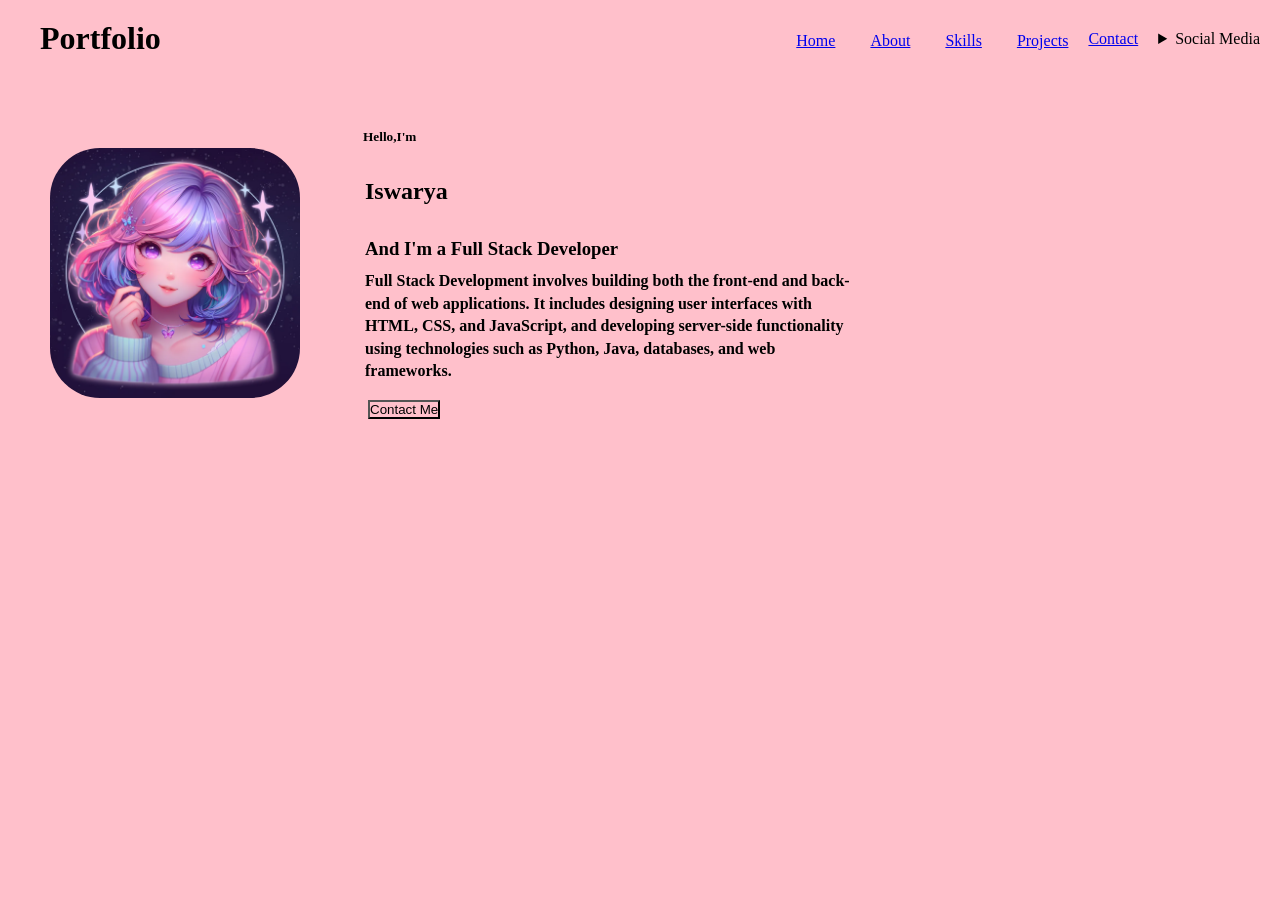
<file: index.html>
<!DOCTYPE html>
<html lang="en">
<head>
    <meta charset="UTF-8">
    <meta name="viewport" content="width=device-width, initial-scale=1.0">
    <title>Portfolio</title>
</head>
<body>
    <div class="container">
    <div class="headlink">
    <h1 class="bio">Portfolio</h1>
    
    <div class="head__link">
    <a href="index.html" class="bio__home" alt="not found">Home</a>
    
    <a href="About.html"  class="bio__about" alt="not found">About</a>
    
    <a href="Skills.html" class="bio__skills" alt="not found">Skills</a>
    
    <a href="proj.html" class="bio__proj" alt="not found">Projects</a>

    <a href="contactform.html" class="bio__cont" alt="not found">Contact</a>
 
    
    <details>
            <summary>Social Media</summary>

            <a href="https://www.linkedin.com/in/iswarya-a-036902356"
               target="_blank">LinkedIn</a><br>

            <a href="https://github.com/ishu122004"
               target="_blank">GitHub</a>

        </details>
     </div>   
    </div>
    <div class="prot">
        <img src="Doll.webp" class="bio__img" alt="Doll">
        <div class="prot__cont">
        <h5 class="bio__content1" style="padding-left:13px;padding-bottom: 0px;">Hello,I'm</h5><br>
        <h2 class="bio__content1" style="padding-top: 2px;">Iswarya</h2><br>
        <h3 class="bio__content1" style="padding-top: 2px">And I'm a Full Stack Developer</h3>
        <h4 class="bio__content1" style="padding-top: 0px">Full Stack Development involves building both the front-end and back-end of web applications. It includes designing user interfaces with HTML, CSS, and JavaScript, and developing server-side functionality using technologies such as Python, Java, databases, and web frameworks.</h4>
        <button class="bio__conte" style="margin-top: 10px; background-color: transparent;text-align:center;color:black;margin-left: 18px;" title="9384106493">Contact Me</button>
        
        </div>
    </div>
    </div>
    <style>
        *{
            padding: 0;
            margin: 0;
            box-sizing: border-box;
            
        }
       body{
            background-color: pink;
            width: 100%;
        }
       
        .prot{
    display:flex;
    align-items:center;
    gap:50px;
    padding:50px;
}
.headlink{
    display:flex;
    justify-content:space-between;
    align-items:center;
    padding:20px;
}

.head__link{
    display:flex;
    gap:20px;
    align-items:center;
}

details{
    cursor:pointer;
}



.prot__cont{
    width:100%;
    max-width: 500px;
}
        .bio{
            font-family: 'Times New Roman', Times, serif;
            text-align: left;
            padding-left:20px;
            display: inline;
        }
        .bio__home{
            padding-left:0;
            padding-top: 5px;
            display: inline;
        }
        .bio__about{
            padding-left:15px;
            padding-top: 5px;
            display: inline;
        }
        .bio__skills{
            padding-left:15px;
            padding-top: 5px;
            display: inline;
        }
        .bio__proj{
            padding-left:15px;
            padding-top: 5px;
            display: inline;
        }
        .bio__content1{
            padding-left:15px;
            padding-top: 1px;
            display: block;
            margin-top: 0px;
            line-height: 1.4;
            margin-bottom: 8px;

               
            
        }
       
        .bio__link{
            padding-left:15px;
            padding-top: 5px;
            display: flex;
        }
        .bio__img{
            
             width: 250px;
             padding-top: 0px;
             border-radius: 50px;
             padding-left: 0;
             display: inline;
             max-width: 400px;

             
             height:auto;
             

        }
        .bio__conte:hover{
            background-color:blue;
            color:white;
        }
        @media screen and (max-width:768px){
            .prot{
                flex-direction: column;
                gap: 15px;
                padding: 15px;
            }
            .bio__img{
                width: 220px;
                padding-left: 0;

            }
            .prot__cont{
                width:90%;
                max-width: 350px;
                text-align: center;
            }
        }
        
       </style>
</body>
</html>
</file>
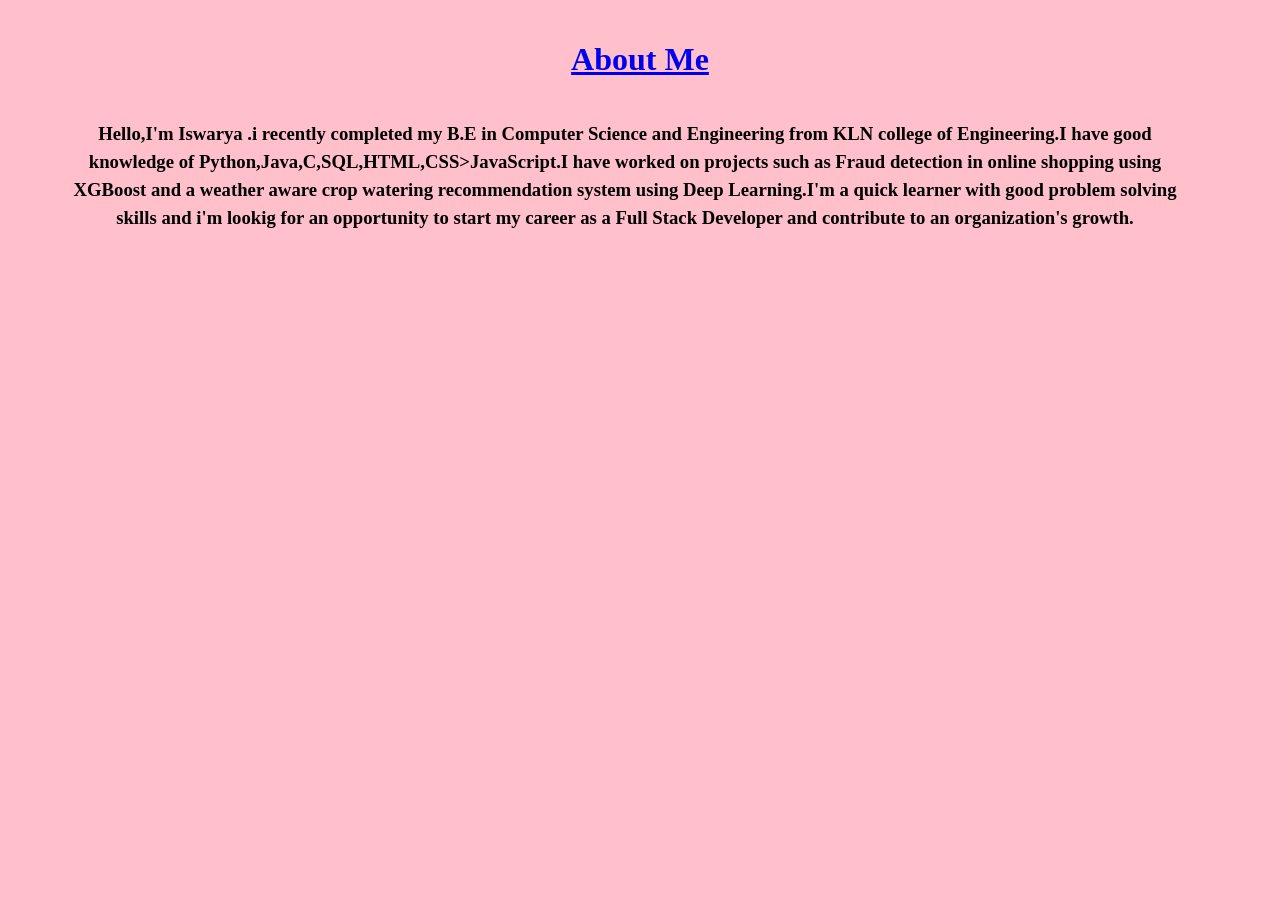
<file: About.html>
<!DOCTYPE html>
<html lang="en">
<head>
    <meta charset="UTF-8">
    <meta name="viewport" content="width=device-width, initial-scale=1.0">
    <title>Document</title>
    
    
</head>
<body style="background-color: pink;">
    

<a href="index.html" class="about"><h1 style="text-align: center;padding-top: 20px;">About Me</h1></a>

<h3>Hello,I'm Iswarya .i recently completed my B.E in Computer Science and Engineering from KLN college of Engineering.I have good knowledge of Python,Java,C,SQL,HTML,CSS>JavaScript.I have worked on projects such as Fraud detection in online shopping using XGBoost and a weather aware crop watering recommendation system using Deep Learning.I'm a quick learner with good problem solving skills and i'm lookig for an opportunity to start my career as a Full Stack Developer and contribute to an organization's growth.</h3>
<style>
    h3{
        padding-top: 50px;
        padding-bottom: 50px;
        padding:20px;
        padding-right: 50px;
        text-align: center;
        background-color: pink;
        display: block;
        margin: auto;
        width:90%;
        font-family: 'Times New Roman', Times, serif;
        line-height: 1.5;
        
    }
    .about{
        align-items: center;
        display: block;
        text-align: center;
        margin: auto;
        
    }
</style>
</body>
</html>
</file>
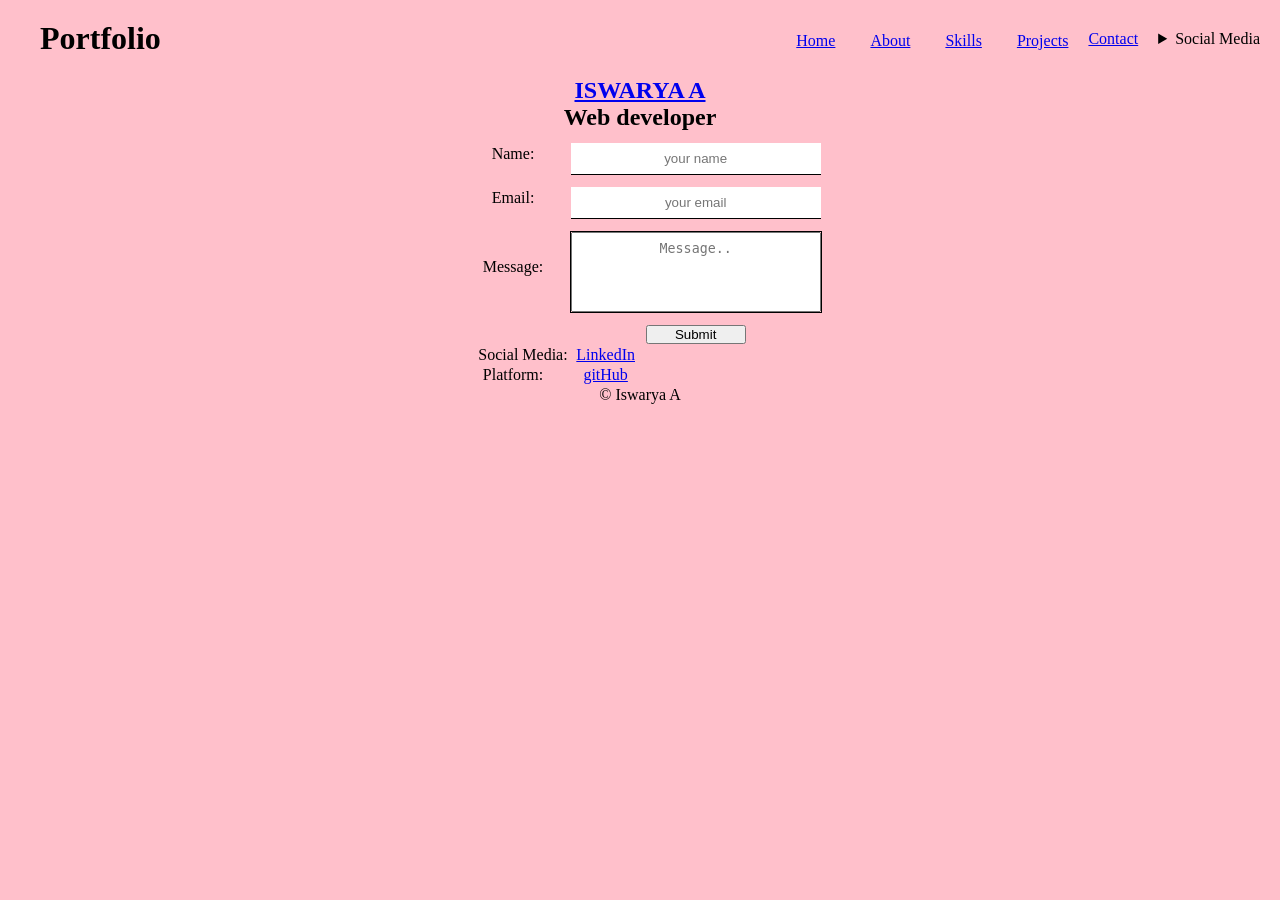
<file: contactform.html>
<!DOCTYPE html>
<html lang="en">
<head>
    <meta charset="UTF-8">
    <meta name="viewport" content="width=device-width, initial-scale=1.0">
    <title>Document</title>
    <link rel="stylesheet" href="style.css">
</head>
<body style="background-color: pink;">
<div class="headlink">
    <h1 class="bio">Portfolio</h1>
    
    <div class="head__link">
    <a href="index.html" class="bio__home" alt="not found">Home</a>
    
    <a href="About.html"  class="bio__about" alt="not found">About</a>
    
    <a href="Skills.html" class="bio__skills" alt="not found">Skills</a>
    
    <a href="proj.html" class="bio__proj" alt="not found">Projects</a>

    <a href="contactform.html" class="bio__cont" alt="not found">Contact</a>
 
    
    <details>
            <summary>Social Media</summary>

            <a href="https://www.linkedin.com/in/iswarya-a-036902356"
               target="_blank">LinkedIn</a><br>

            <a href="https://github.com/ishu122004"
               target="_blank">GitHub</a>

        </details>
     </div>   
    </div>

<a href="index.html"><h2 style="font-family: 'Times New Roman', Times, serif;">ISWARYA A</h2></a>
<h2>Web developer</h2>
<form>
<div class="form__row">
<table>
    <tr>
        <td>Name:</td><td><input type="text" class="con__input" placeholder="your name"></td>
    </tr>
    <tr>
        <td>Email:</td><td><input type="email" class="con__input" placeholder="your email"></td>
    </tr>
    <tr>
        <td>Message:</td><td class="con__message"><textarea rows="3" cols="30" placeholder="Message.."></textarea></td>
    </tr>
    <tr>
        <td></td><td><input type="submit"></td>
    </tr>

    <tr>
    <td class="form__link">
    
        Social Media:
    </td><td><a href="https://www.linkedin.com/in/
iswarya-a-036902356" class="form__li">LinkedIn</a></td></tr>
    <tr class="form__link"><td>Platform:</td>
        <td>
        <a href="https://github.com/ishu122004" class="form__li">gitHub</a>
        </td>
    
    </tr> 
    <tr><td colspan="2">&copy; Iswarya A </td>
        </tr>
    </div>        
    
</table>
</form>
<style>
    *{
        text-align: center;
    }
    
    .form__row{
        
        display: flex;
        justify-content: center;
        align-items: center;
        width: 100%;
    }
    .form__row{
    display: flex;
    justify-content: center;
    align-items: center;
    width: 100%;
}

table{
    text-align: left;
}

input[type="text"],
input[type="email"],
textarea{
    width: 250px;
    padding: 8px;
    box-sizing: border-box;
}

textarea{
    height: 80px;
    resize: none;
}

input[type="submit"]{
    width: 100px;
    margin-top: 10px;
}
.con__input{
    padding: 10px;
    margin-top: 10px;
    border: none;
    border-bottom: solid black 1px;
}
.con__message{
    margin-top: 10px;
    border: solid black 0.5px;
    display: flex;
}
.form__link{
    padding-left: 20px;
}
.form__li{
    padding-right: 180px;
}
</style>
</body>
</html>
</file>
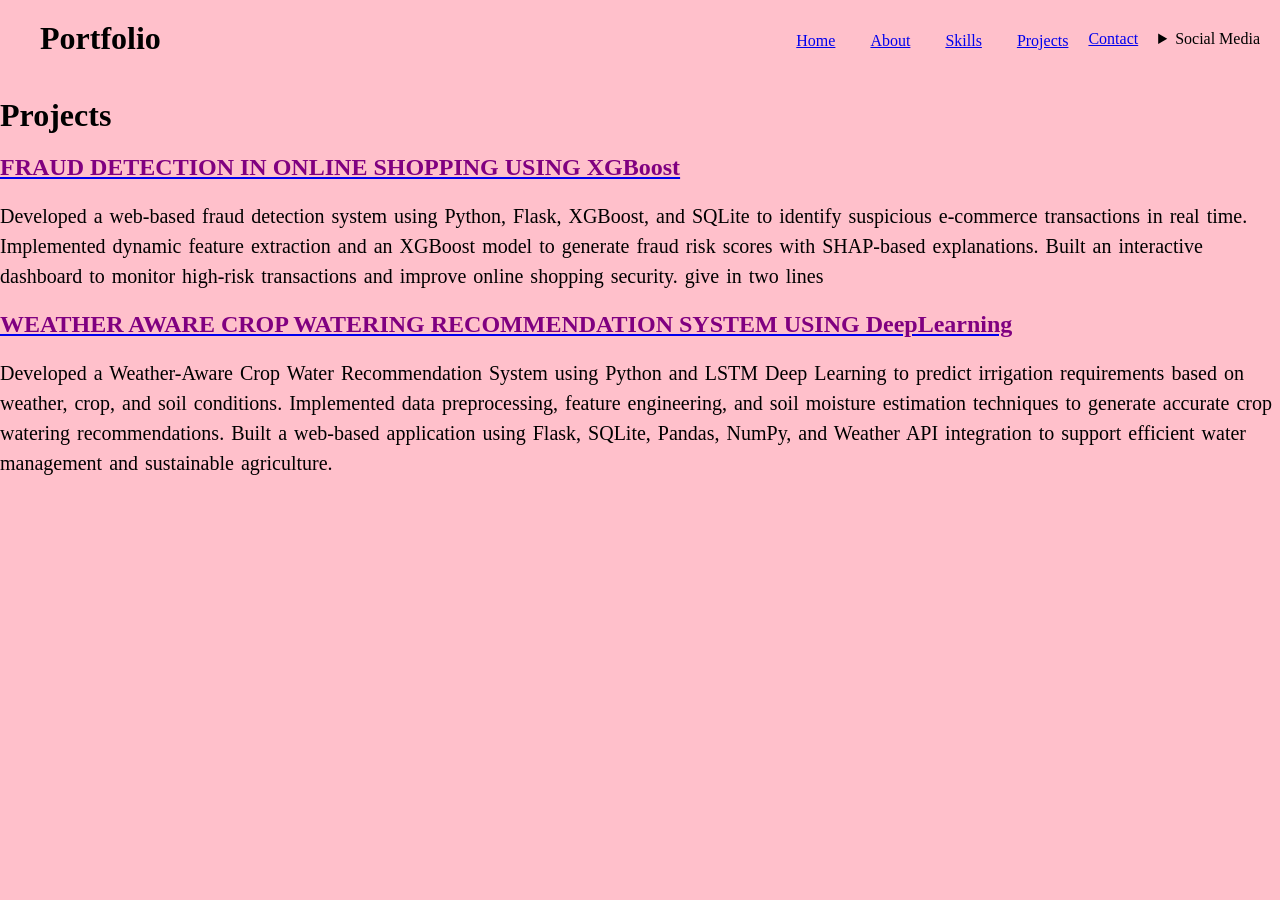
<file: proj.html>
<!DOCTYPE html>
<html lang="en">
<head>
    <meta charset="UTF-8">
    <meta name="viewport" content="width=device-width, initial-scale=1.0">
    <title>Document</title>
     <link rel="stylesheet" href="style.css">
</head>
<body class="proj" style="background-color: pink;">
    <div class="headlink">
    <h1 class="bio">Portfolio</h1>
    
    <div class="head__link">
    <a href="index.html" class="bio__home" alt="not found">Home</a>
    
    <a href="About.html"  class="bio__about" alt="not found">About</a>
    
    <a href="Skills.html" class="bio__skills" alt="not found">Skills</a>
    
    <a href="proj.html" class="bio__proj" alt="not found">Projects</a>

    <a href="contactform.html" class="bio__cont" alt="not found">Contact</a>
 
    
    <details>
            <summary>Social Media</summary>

            <a href="https://www.linkedin.com/in/iswarya-a-036902356"
               target="_blank">LinkedIn</a><br>

            <a href="https://github.com/ishu122004"
               target="_blank">GitHub</a>

        </details>
     </div>   
    </div>
    <h1 class="proj__head">Projects</h1>
    <a href="https://github.com/ishu122004"><h2 style="font-family: 'Times New Roman', Times, serif sans-serif;color:purple;">FRAUD DETECTION IN ONLINE SHOPPING USING XGBoost</h2></a>
    <p class="proj__sum">Developed a web-based fraud detection system using Python, Flask, XGBoost, and SQLite to identify suspicious e-commerce transactions in real time.
Implemented dynamic feature extraction and an XGBoost model to generate fraud risk scores with SHAP-based explanations.
Built an interactive dashboard to monitor high-risk transactions and improve online shopping security. give in two lines</p>
    <a href="https://github.com/ishu122004"><h2 style="font-family: 'Times New Roman', Times, serif;color:purple;">WEATHER AWARE CROP WATERING RECOMMENDATION SYSTEM USING DeepLearning</h2></a>
    <p class="proj__sum">Developed a Weather-Aware Crop Water Recommendation System using Python and LSTM Deep Learning to predict irrigation requirements based on weather, crop, and soil conditions.
Implemented data preprocessing, feature engineering, and soil moisture estimation techniques to generate accurate crop watering recommendations.
Built a web-based application using Flask, SQLite, Pandas, NumPy, and Weather API integration to support efficient water management and sustainable agriculture.</p>
<style>
    .proj__sum{
        line-height: 1.5;border-radius: 2px; display: block;
    }
    .proj__head{
        padding-top: 20px;
        padding-bottom: 20px;
    }
    .proj__sum{
        padding-top: 20px;
        padding-bottom: 20px;
        word-spacing: 2px;
        font-size: 20px;
    }
    

</style>
</body>
</html>
</file>
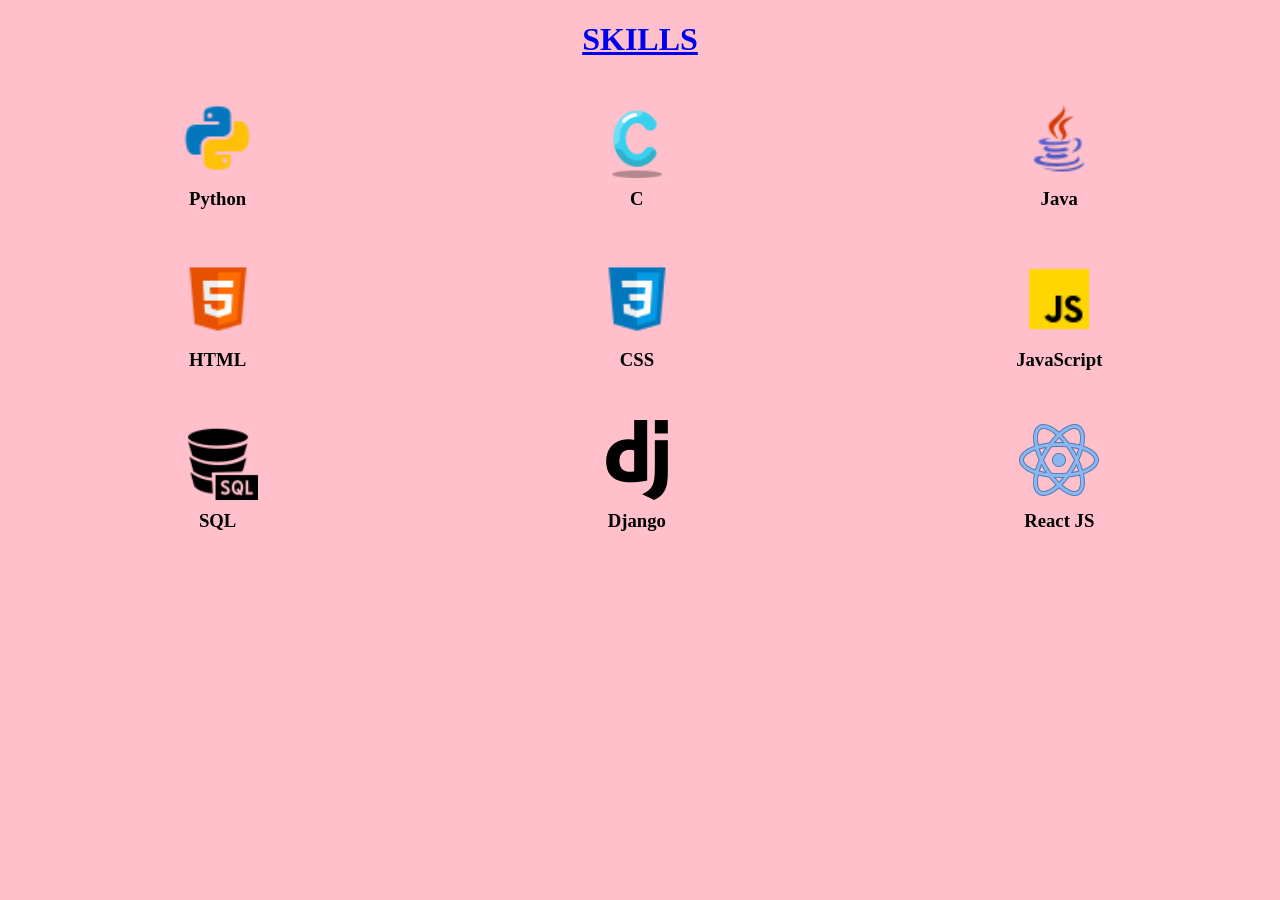
<file: Skills.html>
<!DOCTYPE html>
<html lang="en">
<head>
<meta charset="UTF-8">
<meta name="viewport" content="width=device-width, initial-scale=1.0">
<title>Skills</title>

<style>
    body{
        background-color:pink;
        font-family:'Times New Roman', Times, serif;
    }

    h1{
        text-align:center;
    }

    .skills-container{
        display:flex;
        justify-content:space-around;
        margin-top:40px;
    }

    .column{
        display:flex;
        flex-direction:column;
        gap:30px;
    }

    .skill{
        text-align:center;
    }

    .skill img{
        width:80px;
        height:80px;
        display:block;
        margin:auto;
    }

    .skill h3{
        margin-top:10px;
    }
</style>
</head>

<body>

<a href="index.html"><h1>SKILLS</h1></a>

<div class="skills-container">
<!--column 1-->
    <div class="column">
        <div class="skill">
            <img src="python.png" alt="Python">
            <h3>Python</h3>
        </div>

        <div class="skill">
            <img src="html.png" alt="HTML">
            <h3>HTML</h3>
        </div>

        <div class="skill">
            <img src="sql.png" alt="SQL">
            <h3>SQL</h3>
        </div>
    </div>

    <!-- Column 2 -->
    <div class="column">
        <div class="skill">
            <img src="C.png" alt="C">
            <h3>C</h3>
        </div>

        <div class="skill">
            <img src="css.png" alt="CSS">
            <h3>CSS</h3>
        </div>

        <div class="skill">
            <img src="Dj.png" alt="Django">
            <h3>Django</h3>
        </div>
    </div>

    <!-- Column 3 -->
    <div class="column">
        <div class="skill">
            <img src="java.png" alt="Java">
            <h3>Java</h3>
        </div>

        <div class="skill">
            <img src="js.png" alt="JavaScript">
            <h3>JavaScript</h3>
        </div>

        <div class="skill">
            <img src="react.png" alt="React">
            <h3>React JS</h3>
        </div>
    </div>

</div>

</body>
</html>
</file>
<file: style.css>
*{
            padding: 0;
            margin: 0;
            box-sizing:border-box;
}
        
       body{
            background-color: pink;
        }
        .prot{
    display:flex;
    align-items:center;
    gap:50px;
    padding:50px;
}

.headlink{
    display:flex;
    justify-content:space-between;
    align-items:center;
    padding:20px;
}

.head__link{
    display:flex;
    gap:20px;
    align-items:center;
}

details{
    cursor:pointer;
}



.prot__cont{
    width:500px;
}
        .bio{
            font-family: 'Times New Roman', Times, serif;
            text-align: left;
            padding-left:20px;
            display: inline;
        }
        .bio__home{
            padding-left:500px;
            padding-top: 5px;
            display: inline;
        }
        .bio__about{
            padding-left:15px;
            padding-top: 5px;
            display: inline;
        }
        .bio__skills{
            padding-left:15px;
            padding-top: 5px;
            display: inline;
        }
        .bio__proj{
            padding-left:15px;
            padding-top: 5px;
            display: inline;
        }
        .bio__content1{
            padding-left:15px;
            padding-top: 1px;
            display: block;
            margin-top: 0px;

               
            
        }
       
        .bio__link{
            padding-left:15px;
            padding-top: 5px;
            display: flex;
        }
        .bio__img{
            
             width: 600px;
             padding-top: 0px;
             border-radius: 50px;
             padding-left: 100px;
             display: inline;
             
             height:500px;
             

        }
        .bio__conte:hover{
            background-color:blue;
            color:white;
        }
        
       @media (max-width: 768px){

    .headlink{
        flex-direction:column;
        gap:15px;
    }

    .head__link{
        flex-wrap:wrap;
        justify-content:center;
    }

    .prot{
        flex-direction:column;
        text-align:center;
        padding:20px;
    }

    .bio__img{
        width:90%;
        max-width:300px;
        height:auto;
        padding-left:0;
    }

    .prot__cont{
        width:100%;
    }
    

    .skills-container{
        flex-direction:column;
        gap:30px;
    }
}


@media screen and (max-width: 768px) {

    .prot{
        display: flex;
        flex-direction: column;
        align-items: center;
        text-align: center;
        padding: 20px;
    }

    .prot__cont{
        width: 100%;
        max-width: 500px; 
    }

    .bio__img{
        width: 250px;
        height: auto;
        padding-left: 0;
    }

    .headlink{
        display: flex;
        flex-direction: column;
        gap: 10px;
    }

    .head__link{
        display: flex;
        flex-wrap: wrap;
        justify-content: center;
        gap: 10px;
    }

    .bio__home,
    .bio__about,
    .bio__skills,
    .bio__proj,
    .bio__cont{
        padding-left: 0;
    }
}
</file>
